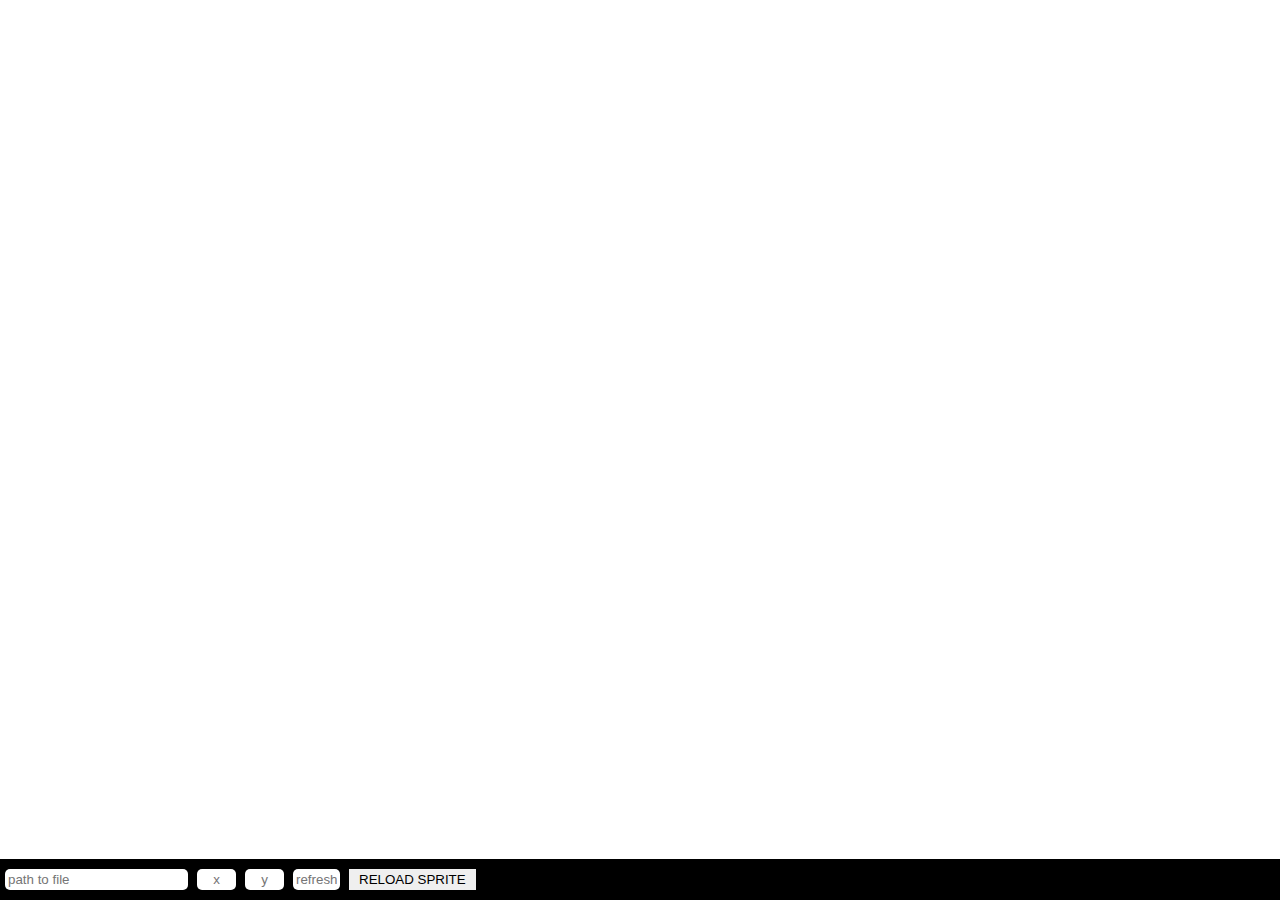
<file: Gaming/sprite.html>
<!DOCTYPE html PUBLIC "-//W3C//DTD XHTML 1.0 Strict//EN" "http://www.w3.org/TR/xhtml1/DTD/xhtml1-strict.dtd">
<html xmlns="http://www.w3.org/1999/xhtml" xml:lang="fr" lang="fr">

<head>
    <meta http-equiv="Content-Type" content="text/html; charset=utf-8" />
    <meta charset="utf-8" />
    <title>Shuriken - Bataru Studio</title>
    <link rel="icon" type="image/png" sizes="32x32" href="favicon.png">

    <link href="https://fonts.googleapis.com/css?family=Baloo" rel="stylesheet" />
    <style>
        #spriteForm {
            padding: 10px 0px;
            position: absolute;
            bottom: 0;
            left: 0;
            width: 100%;
            background: black;
        }

        #spriteForm input {
            margin-left: 5px;
            padding: 3px;
            border-radius: 5px;
            border: none;
        }

        #spriteForm input.xy {
            text-align: center;
        }

        #spriteForm button {
            padding: 3px 10px;
            ;
            border: none;
            margin-left: 5px;
            text-transform: uppercase;
            cursor: pointer;
        }

        #spriteForm button:hover {
            background: grey;
        }
    </style>
</head>

<body>
    <div id="gamecontainer">
        <canvas id="gameArea">
                Votre navigateur ne supporte pas le Canvas HTML5
            </canvas>
    </div>
    <div id="spriteForm">
        <input id="path" type="text" class="" placeholder="path to file" />
        <input id="x" type="text" class="xy" placeholder="x" size="2" />
        <input id="y" type="text" class="xy" placeholder="y" size="2" />
        <input id="refresh" type="text" class="xy" placeholder="refresh" size="3" />
        <button onclick="reload()">Reload sprite</button>
    </div>


    <script src="https://ajax.googleapis.com/ajax/libs/jquery/3.1.1/jquery.min.js"></script>
    <script src="js/Graphic/Sprites.js"></script>


    <script src="http://localhost:35729/livereload.js"></script>
    <script type="text/javascript">

        // GLOBAL
        var posWorldX = 0;
        var posWorldY = 0;
        var canvas = document.getElementById('gameArea');
        var context2D = canvas.getContext('2d');
        context2D.scale(1, 1);

        // Functions
        var path;
        var x;
        var y;
        var refresh;
        var sprite;

        // INIT
        path = localStorage.getItem("path");
        x = localStorage.getItem("x");
        y = localStorage.getItem("y");
        refresh = localStorage.getItem("refresh");

        $("#path").val(path);
        $("#x").val(x);
        $("#y").val(y);
        $("#refresh").val(refresh);

        if(path !== null){reload();}

        // LISTENER
        function reload() {
            if(sprite != null) sprite.clear();

            path = $("#path").val();
            x = $("#x").val();
            y = $("#y").val();
            refresh = $("#refresh").val();
            sprite = new Sprites(path, x, y, true, refresh);

            localStorage.setItem("path", path);
            localStorage.setItem("x", x);
            localStorage.setItem("y", y);
            localStorage.setItem("refresh", refresh);
        }

        // LOOP
        function refreshSprite() {
            if (sprite) {
                sprite.animate();
                sprite.clear();
                sprite.draw(10, 10);
            }
        }
        idInterv = setInterval(refreshSprite, 10);

    </script>
</body>

</html>
</file>
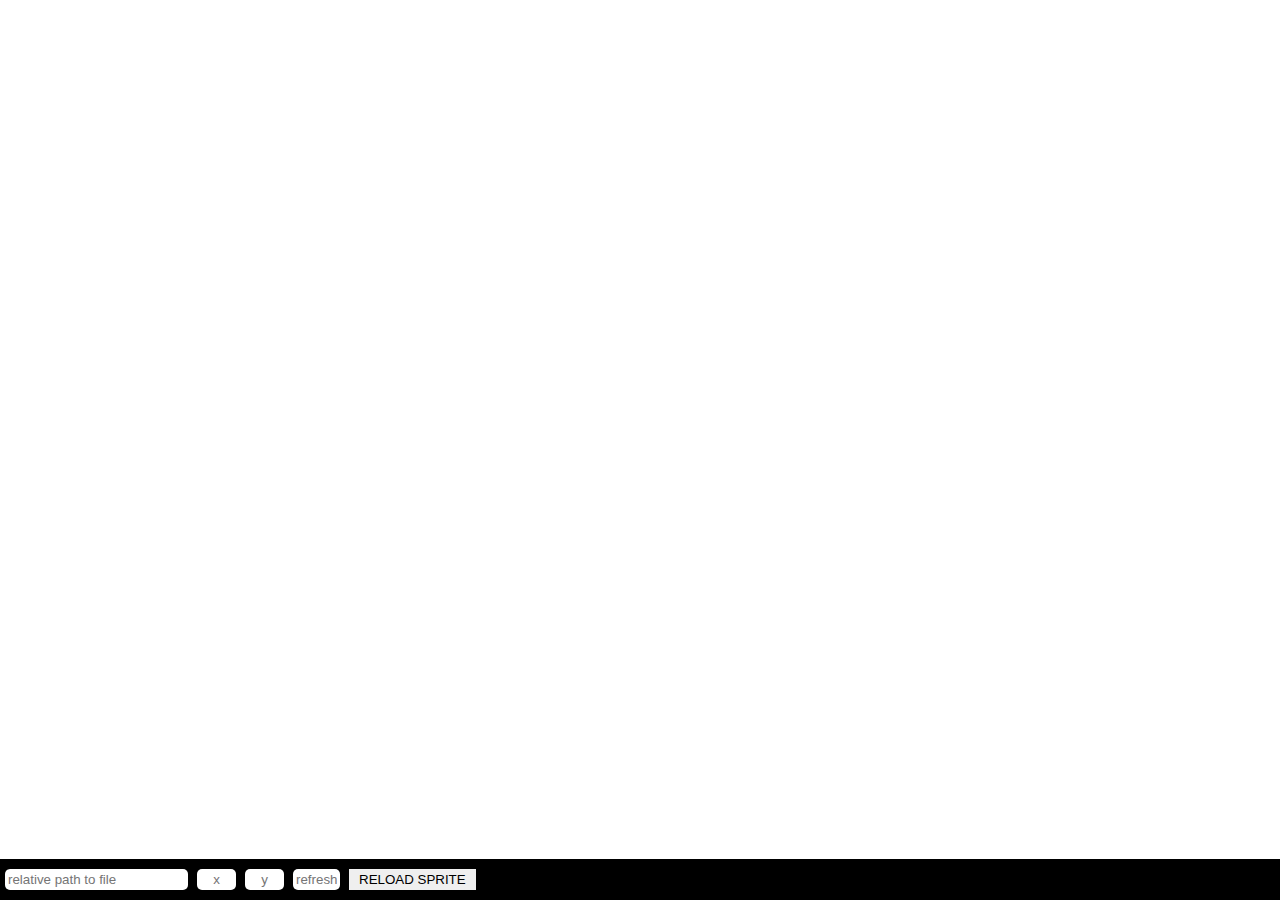
<file: SpriteTester/sprite.html>
<!DOCTYPE html PUBLIC "-//W3C//DTD XHTML 1.0 Strict//EN" "http://www.w3.org/TR/xhtml1/DTD/xhtml1-strict.dtd">
<html xmlns="http://www.w3.org/1999/xhtml" xml:lang="fr" lang="fr">

<head>
    <meta http-equiv="Content-Type" content="text/html; charset=utf-8" />
    <meta charset="utf-8" />
    <title>Shuriken - Bataru Studio</title>
    <link rel="icon" type="image/png" sizes="32x32" href="favicon.png">

    <link href="https://fonts.googleapis.com/css?family=Baloo" rel="stylesheet" />
    <style>
        #spriteForm {
            padding: 10px 0px;
            position: absolute;
            bottom: 0;
            left: 0;
            width: 100%;
            background: black;
        }

        #spriteForm input {
            margin-left: 5px;
            padding: 3px;
            border-radius: 5px;
            border: none;
        }

        #spriteForm input.xy {
            text-align: center;
        }

        #spriteForm button {
            padding: 3px 10px;
            ;
            border: none;
            margin-left: 5px;
            text-transform: uppercase;
            cursor: pointer;
        }

        #spriteForm button:hover {
            background: grey;
        }
    </style>
</head>

<body>
    <div id="gamecontainer">
        <canvas id="gameArea">
                Votre navigateur ne supporte pas le Canvas HTML5
            </canvas>
    </div>
    <div id="spriteForm">
        <input id="path" type="text" class="" placeholder="relative path to file" />
        <input id="x" type="text" class="xy" placeholder="x" size="2" />
        <input id="y" type="text" class="xy" placeholder="y" size="2" />
        <input id="refresh" type="text" class="xy" placeholder="refresh" size="3" />
        <button onclick="reload()">Reload sprite</button>
    </div>


    <script src="https://ajax.googleapis.com/ajax/libs/jquery/3.1.1/jquery.min.js"></script>
    <script src="./Sprites.js"></script>


    <script src="http://localhost:35729/livereload.js"></script>
    <script type="text/javascript">

        // GLOBAL
        var posWorldX = 0;
        var posWorldY = 0;
        var canvas = document.getElementById('gameArea');
        var context2D = canvas.getContext('2d');
        context2D.scale(1, 1);

        // Functions
        var path;
        var x;
        var y;
        var refresh;
        var sprite;

        // INIT
        path = localStorage.getItem("path");
        x = localStorage.getItem("x");
        y = localStorage.getItem("y");
        refresh = localStorage.getItem("refresh");

        $("#path").val(path);
        $("#x").val(x);
        $("#y").val(y);
        $("#refresh").val(refresh);

        if(path !== null){reload();}

        // LISTENER
        function reload() {
            if(sprite != null) sprite.clear();

            path = $("#path").val();
            x = $("#x").val();
            y = $("#y").val();
            refresh = $("#refresh").val();
            sprite = new Sprites(path, x, y, true, refresh);

            localStorage.setItem("path", path);
            localStorage.setItem("x", x);
            localStorage.setItem("y", y);
            localStorage.setItem("refresh", refresh);
        }

        // LOOP
        function refreshSprite() {
            if (sprite) {
                sprite.animate();
                sprite.clear();
                sprite.draw(10, 10);
            }
        }
        idInterv = setInterval(refreshSprite, 10);

    </script>
</body>

</html>
</file>
